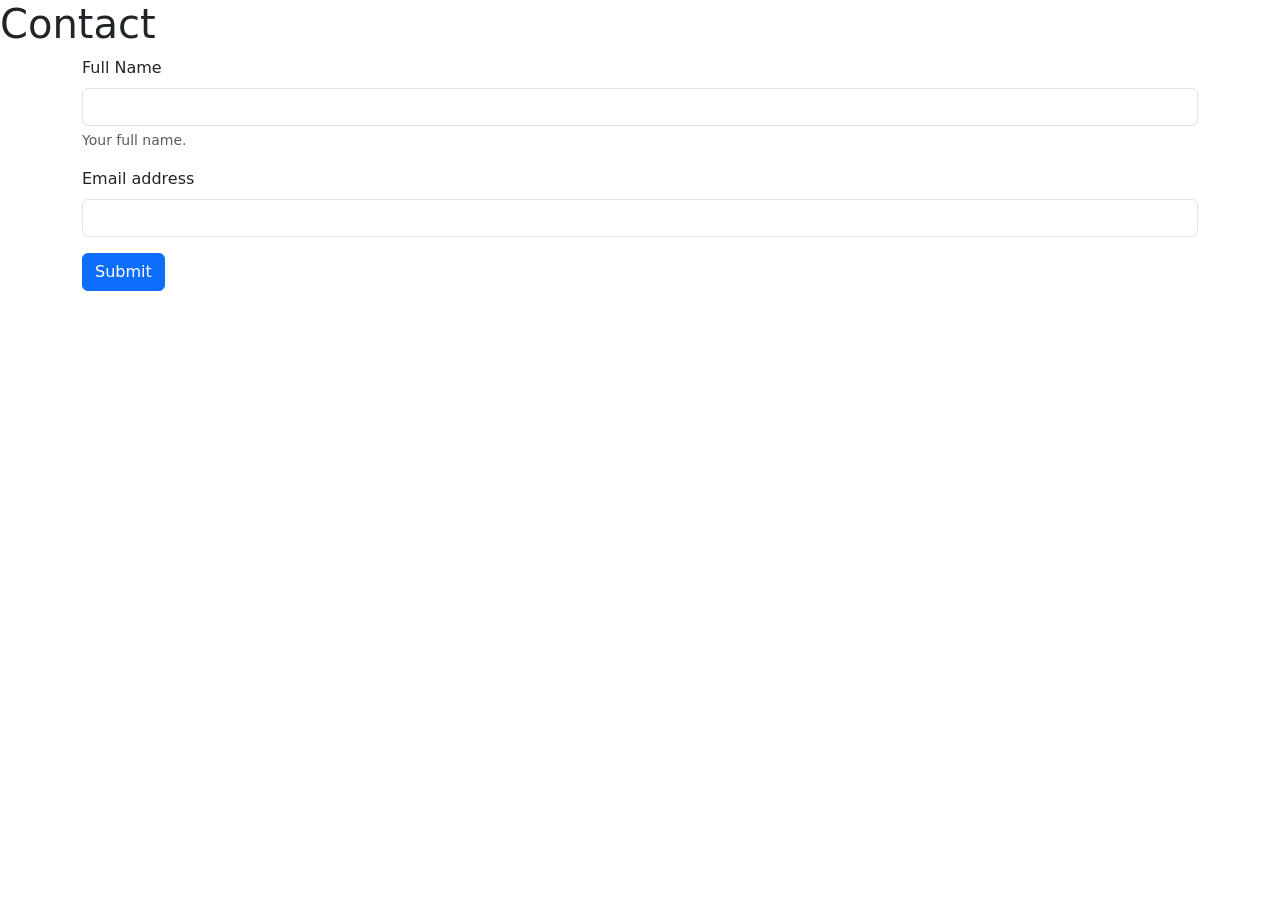
<file: onlyflans/templates/contact.html>
<!DOCTYPE html>
<html lang="en">
<head>
    <meta charset="UTF-8">
    <meta name="viewport" content="width=device-width, initial-scale=1.0">
    <title>Contact</title>
    <link href="https://cdn.jsdelivr.net/npm/bootstrap@5.3.3/dist/css/bootstrap.min.css" rel="stylesheet" integrity="sha384-QWTKZyjpPEjISv5WaRU9OFeRpok6YctnYmDr5pNlyT2bRjXh0JMhjY6hW+ALEwIH" crossorigin="anonymous">
</head>
<body>
    <h1>Contact</h1>
    <div class="container">
        <form method="GET" action="/home">
            <div class="mb-3">
                <label for="fullName" class="form-label">Full Name</label>
                <input type="text" class="form-control" id="fullName" aria-describedby="fullNameHelp">
                <div id="fullNameHelp" class="form-text">Your full name.</div>
            </div>
            <div class="mb-3">
                <label for="email" class="form-label">Email address</label>
                <input type="email" class="form-control" id="email">
            </div>
            <button type="submit" class="btn btn-primary">Submit</button>
        </form>
    </div>
</body>
</html>
</file>
